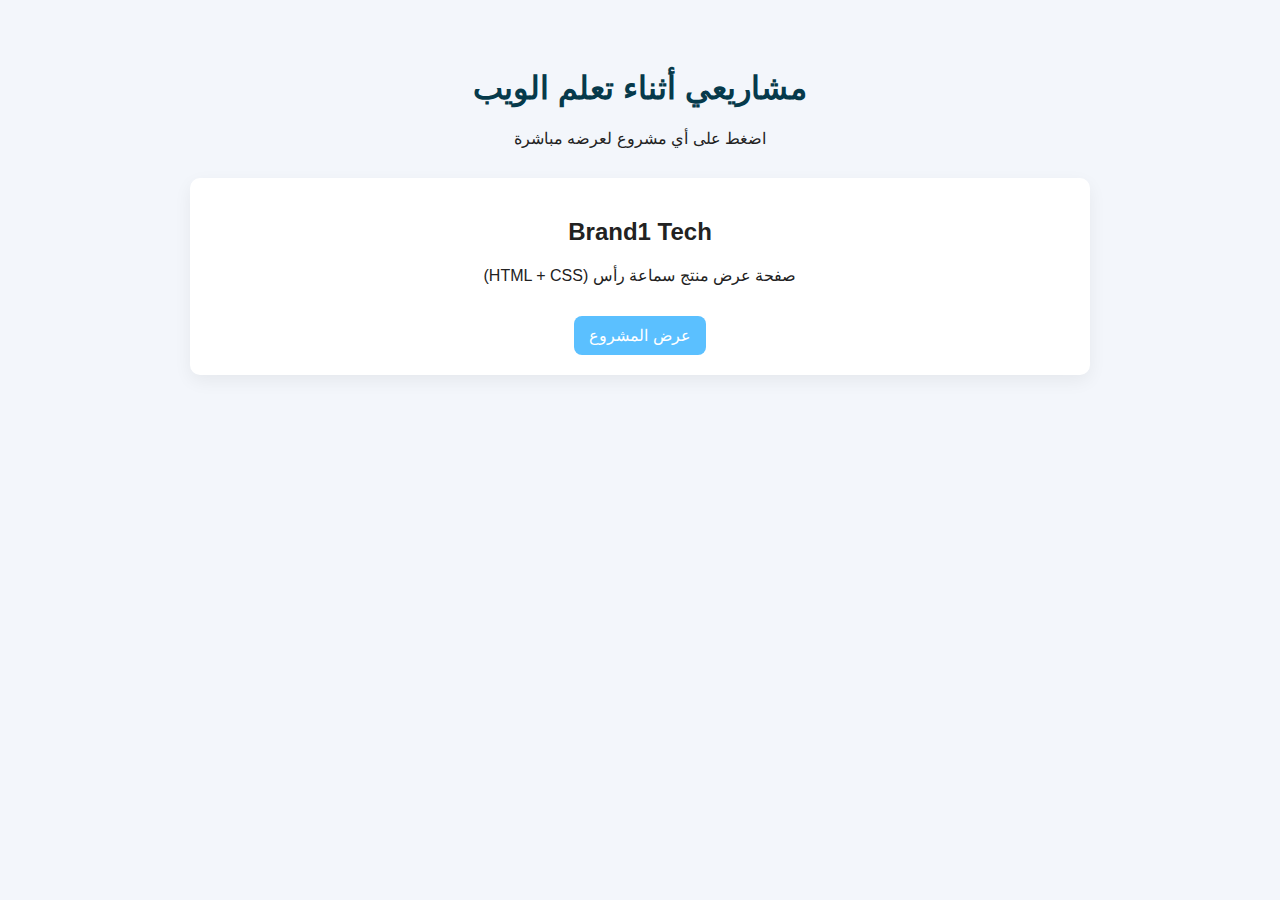
<file: index.html>
<!DOCTYPE html>
<html lang="ar" dir="rtl">
<head>
  <meta charset="utf-8" />
  <meta name="viewport" content="width=device-width, initial-scale=1" />
  <title>My Web Learning — Hamed</title>
  <style>
    body {
      font-family: Arial, sans-serif;
      background: #f3f6fb;
      color: #222;
      padding: 40px;
    }
    .wrap {
      max-width: 900px;
      margin: 0 auto;
    }
    h1 {
      color: #063a4b;
      text-align: center;
    }
    .projects-container {
      display: grid;
      grid-template-columns: repeat(auto-fit, minmax(250px, 1fr));
      gap: 20px;
      margin-top: 30px;
    }
    .card {
      background: #fff;
      padding: 20px;
      border-radius: 10px;
      box-shadow: 0 6px 18px rgba(0,0,0,0.06);
      text-align: center;
      transition: 0.3s;
    }
    .card:hover {
      transform: translateY(-5px);
      box-shadow: 0 10px 25px rgba(0,0,0,0.1);
    }
    a {
      display: inline-block;
      margin-top: 15px;
      padding: 10px 15px;
      background: #5bc0ff;
      color: #fff;
      border-radius: 8px;
      text-decoration: none;
      transition: 0.3s;
    }
    a:hover {
      background: #007bbf;
    }
  </style>
</head>
<body>
  <div class="wrap">
    <h1>مشاريعي أثناء تعلم الويب</h1>
    <p style="text-align:center;">اضغط على أي مشروع لعرضه مباشرة</p>

    <div class="projects-container">
      <div class="card">
        <h2>Brand1 Tech</h2>
        <p>صفحة عرض منتج سماعة رأس (HTML + CSS)</p>
        <a href="projects/brand1-tech/" target="_blank">عرض المشروع</a>
      </div>

      <!-- مثال لمشروع ثاني -->
      <!--
      <div class="card">
        <h2>Project 2</h2>
        <p>وصف المشروع الثاني</p>
        <a href="projects/project-2/" target="_blank">عرض المشروع</a>
      </div>
      -->
    </div>
  </div>
</body>
</html>
</file>
